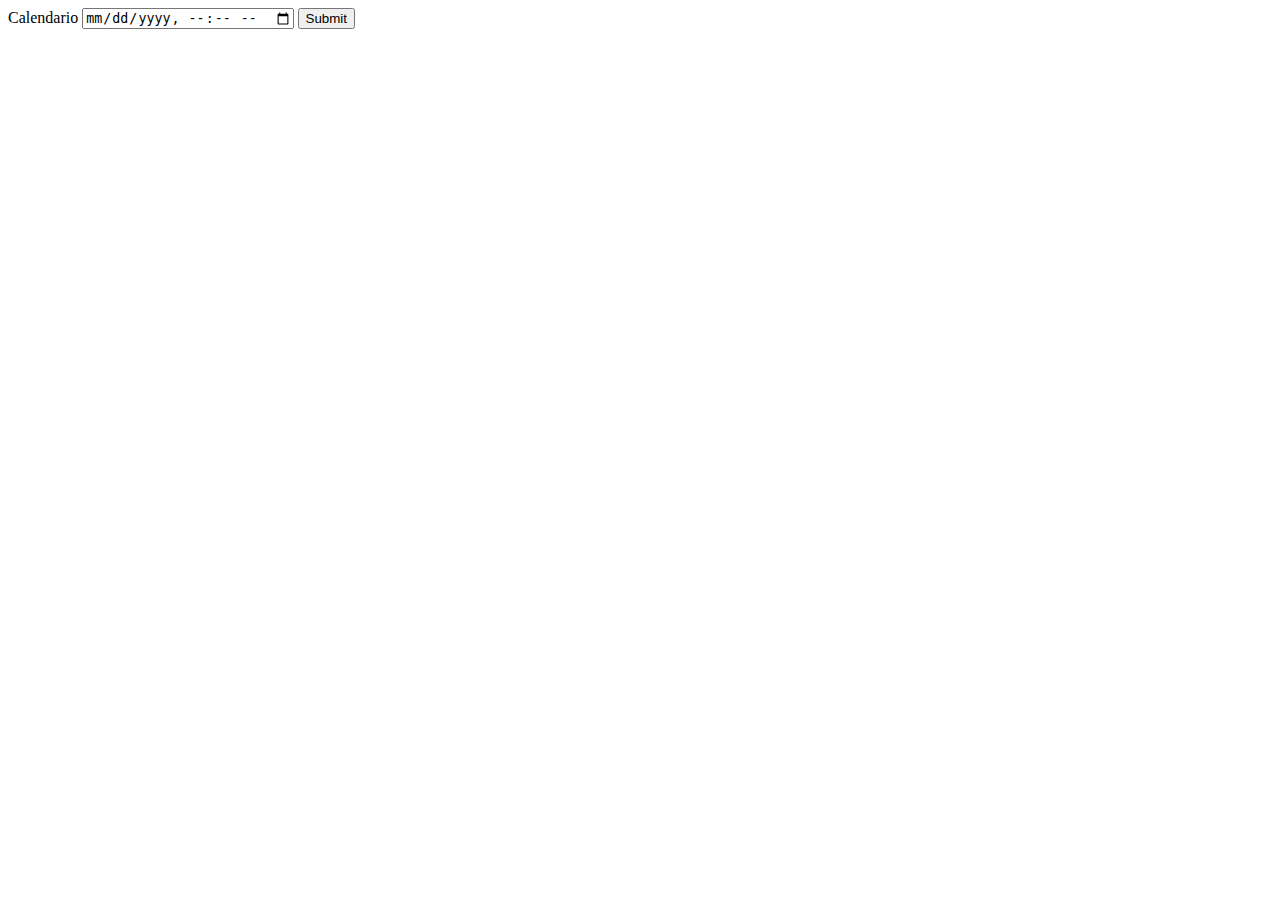
<file: claseCalendario/index.html>
<!DOCTYPE html>
<html lang="es">
<head>
    <meta charset="UTF-8">
    <meta http-equiv="X-UA-Compatible" content="IE=edge">
    <meta name="viewport" content="width=device-width, initial-scale=1.0">
    <title>Clase calendario</title>
</head>
<body>
    <!-- <form action="">
        <label for="hour">
            <span>Hour</span>
            <input type="time" id="hour" name="hour">
        </label>
        <label for="day">
            <span>Day</span>
            <input type="date" id="day" name="day">
        </label>
        <label for="week">
            <span>Week</span>
            <input type="week" id="week" name="week">
        </label>
        <label for="month">
            <span>Month</span>
            <input type="month" id="month" name="month">
        </label>
        <input type="submit">
    </form> -->

    <form action="">
        <label for="calendar">
            <span>Calendario</span>
            <input type="datetime-local" name="calendar" id="calendar">
            <input type="submit">
        </label>
    </form>
</body>
</html>
</file>
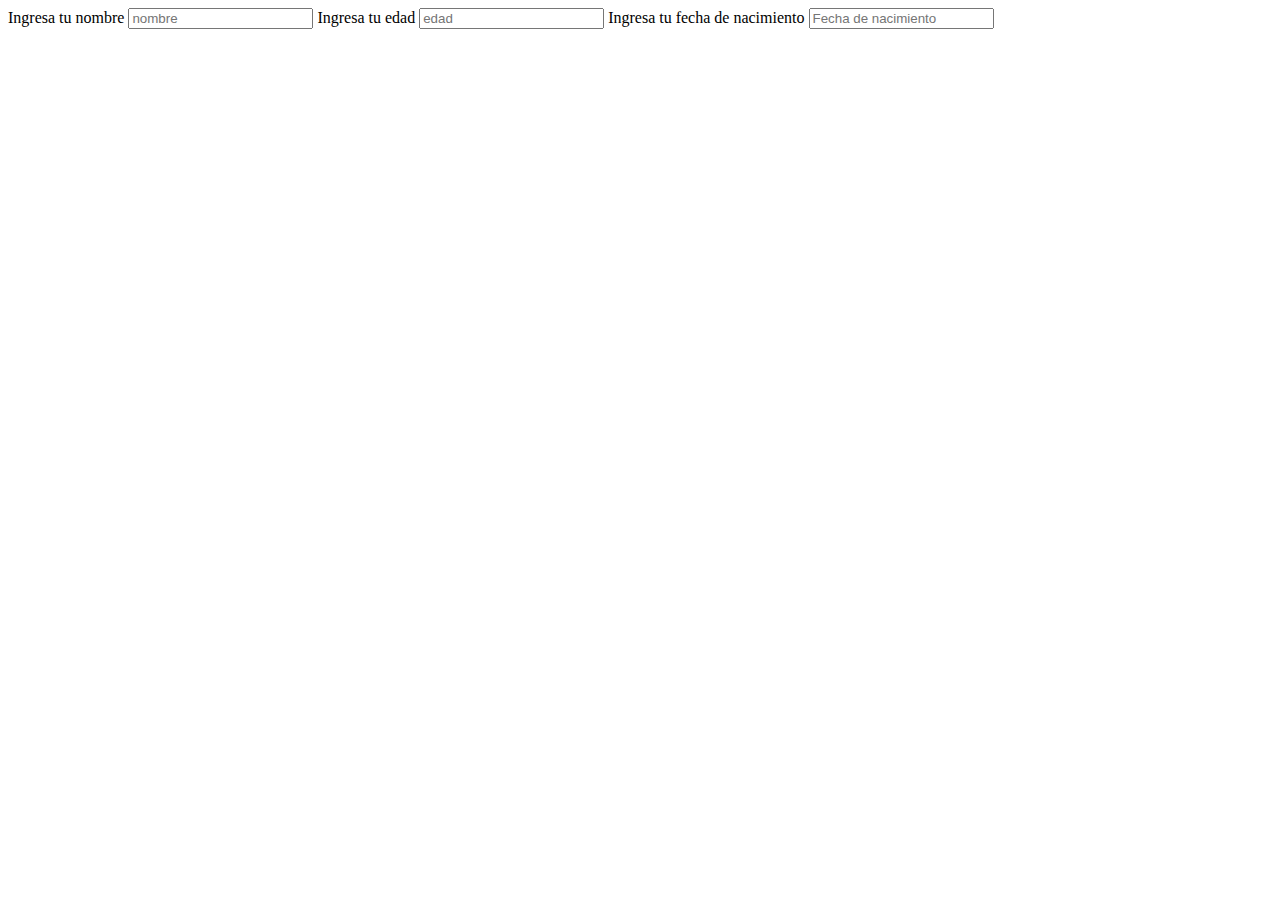
<file: claseForms/index.html>
<!DOCTYPE html>
<html lang="es">
<head>
    <meta charset="UTF-8">
    <meta http-equiv="X-UA-Compatible" content="IE=edge">
    <meta name="viewport" content="width=device-width, initial-scale=1.0">
    <title>Clase formularios</title>
</head>
<body>
    <form action="">
        <label for="nombre">
            <span>Ingresa tu nombre</span>
            <input type="text" id="nombre" placeholder="nombre">
        </label>
        <label for="edad">
            <span>Ingresa tu edad</span>
            <input type="number" id="edad" placeholder="edad">
        </label>
        <label for="fecha-nacimiento">
            <span>Ingresa tu fecha de nacimiento</span>
            <input type="number" id="fecha-nacimiento" placeholder="Fecha de nacimiento">
        </label>
    </form>
</body>
</html>
</file>
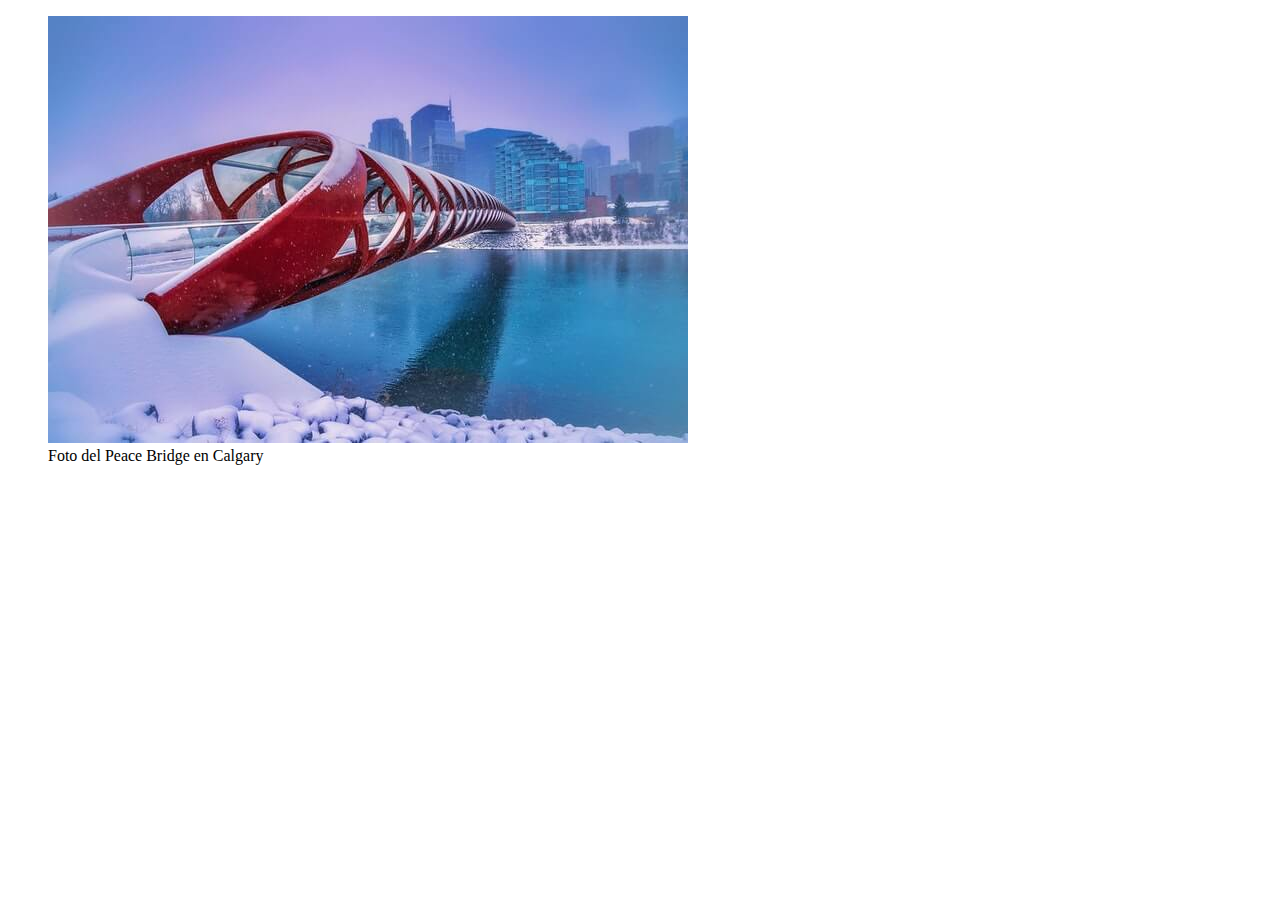
<file: claseImg/index.html>
<!DOCTYPE html>
<html lang="es">
  <head>
    <meta charset="UTF-8" />
    <meta http-equiv="X-UA-Compatible" content="IE=edge" />
    <meta name="viewport" content="width=device-width, initial-scale=1.0" />
    <title>Clase imagenes</title>
  </head>
  <body>
    <main>
      <section>
        <figure>
          <img src="./pics/small.jpg" alt="peace-bridge-calgary" />
          <figcaption>Foto del Peace Bridge en Calgary</figcaption>
        </figure>
      </section>
    </main>
  </body>
</html>
</file>
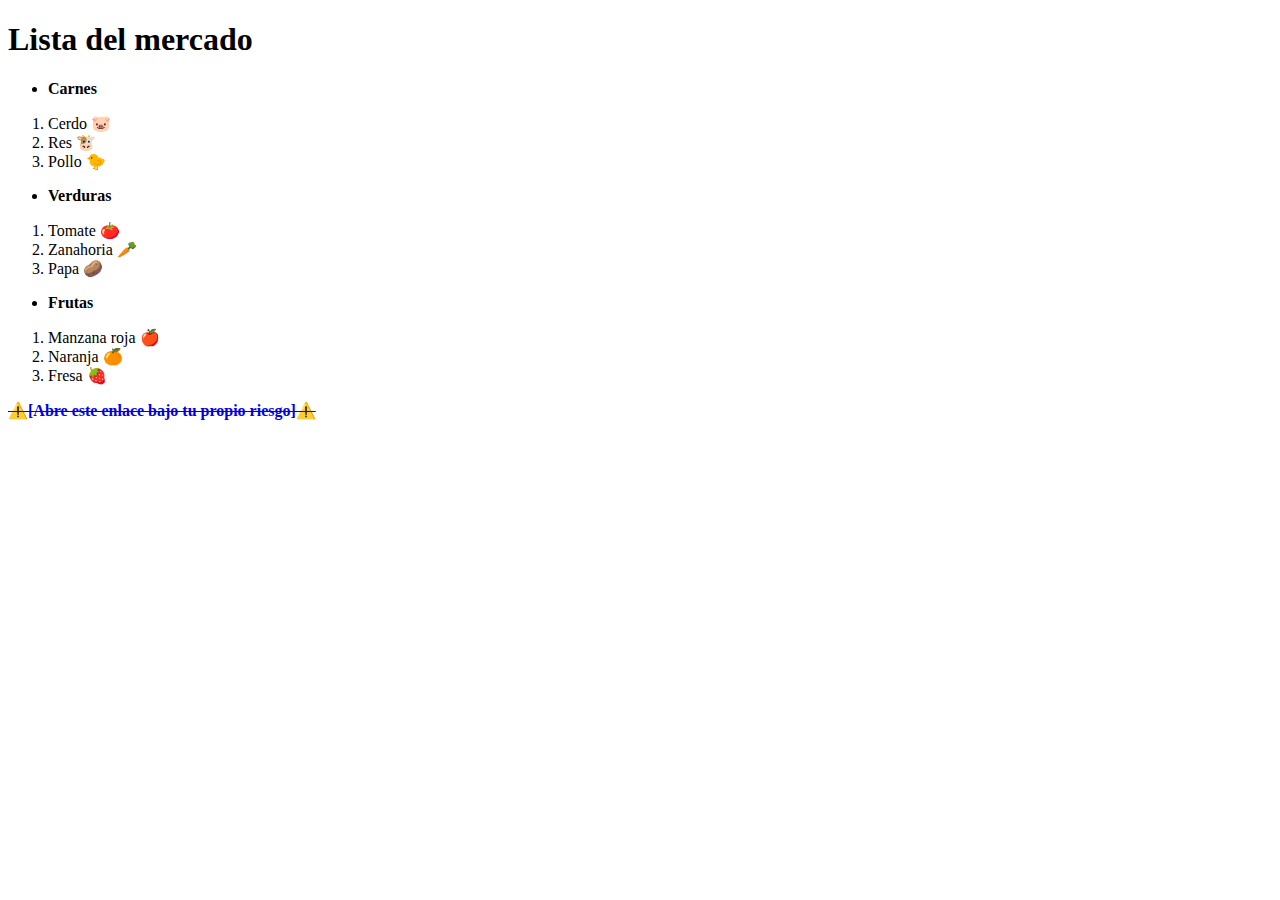
<file: claseIndex/index.html>
<!DOCTYPE html>
<html>
  <head>
    <meta charset="UTF-8" />
    <meta name="description" content="Descripción del sitio" />
    <meta name="robots" content="index, follow" />
    <title>Mi página</title>
    <meta name="viewport" content="width=device-width, initial-scale=1.0" />
    <link rel="stylesheet" href="./css/styles.css" />
  </head>
  <body>
    <header>
      <h1>Lista del mercado</h1>
    </header>
    <main>
      <section>
        <ul>
          <li>Carnes</li>
        </ul>
        <ol>
          <li>Cerdo 🐷</li>
          <li>Res 🐮</li>
          <li>Pollo 🐤</li>
        </ol>
        <ul>
          <li>Verduras</li>
        </ul>
        <ol>
          <li>Tomate 🍅</li>
          <li>Zanahoria 🥕</li>
          <li>Papa 🥔</li>
        </ol>
        <ul>
          <li>Frutas</li>
        </ul>
        <ol>
          <li>Manzana roja 🍎</li>
          <li>Naranja 🍊</li>
          <li>Fresa 🍓</li>
        </ol>
        <a href="https://www.youtube.com/watch?v=uMktbiDm8x8" target="_blank">⚠️[Abre este enlace bajo tu propio riesgo]⚠️</a>
      </section>
    </main>
  </body>
</html>
</file>
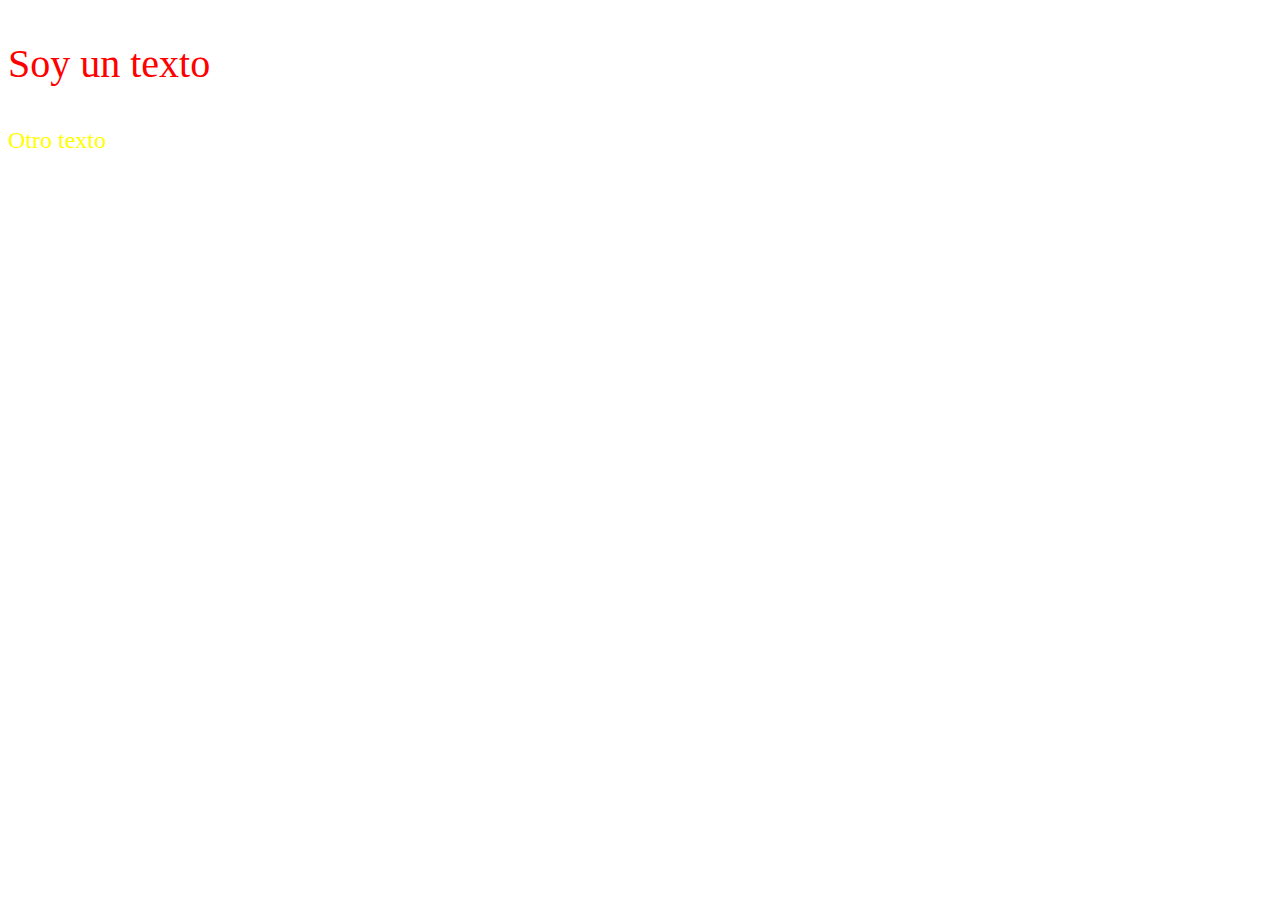
<file: CSS/claseCSS/index.html>
<!DOCTYPE html>
<html>
    <head>
        <meta charset="UTF-8">
        <meta http-equiv="X-UA-Compatible" content="ie=edge">
        <meta name="viewport" content="width=device-width, initial-scale=1.0">
        <title>Clase CSS</title>
        <link rel="stylesheet" href="./style.css">
    </head>
    <body>
        <main>
            <p class="parrafo">Soy un texto</p>
            <p id="texto">Otro texto</p>
        </main>
    </body>
</html>
</file>
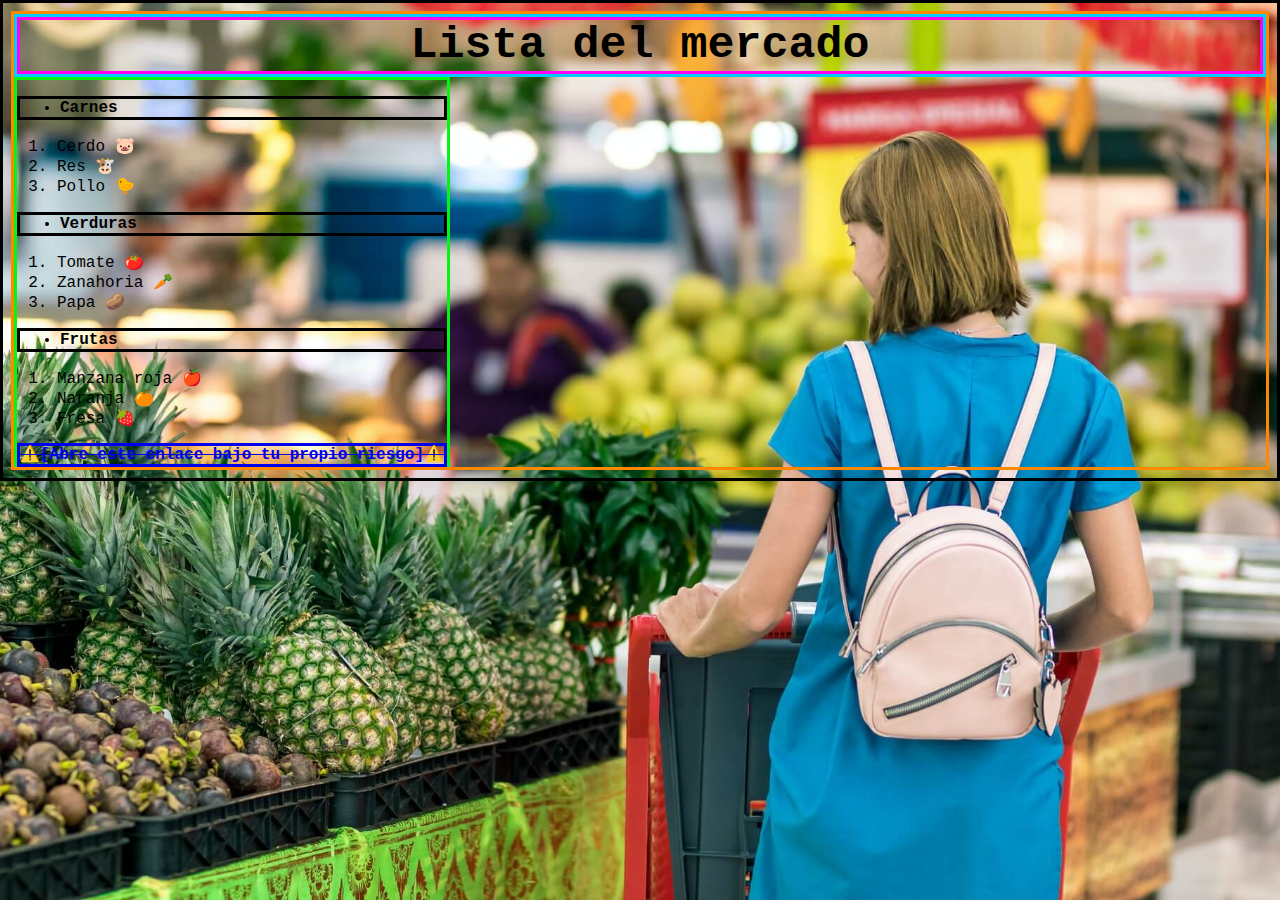
<file: HTML/claseIndex/index.html>
<!DOCTYPE html>
<html>
  <head>
    <meta charset="UTF-8" />
    <meta name="description" content="Descripción del sitio" />
    <meta name="robots" content="index, follow" />
    <title>Mi página</title>
    <meta name="viewport" content="width=device-width, initial-scale=1.0" />
    <link rel="stylesheet" href="./css/styles.css" />
  </head>
  <body>
    <header>
      <h1>Lista del mercado</h1>
    </header>
    <main>
      <section class="lista">
        <ul>
          <li>Carnes</li>
        </ul>
        <ol>
          <li>Cerdo 🐷</li>
          <li>Res 🐮</li>
          <li>Pollo 🐤</li>
        </ol>
        <ul>
          <li>Verduras</li>
        </ul>
        <ol>
          <li>Tomate 🍅</li>
          <li>Zanahoria 🥕</li>
          <li>Papa 🥔</li>
        </ol>
        <ul>
          <li>Frutas</li>
        </ul>
        <ol>
          <li>Manzana roja 🍎</li>
          <li>Naranja 🍊</li>
          <li>Fresa 🍓</li>
        </ol>
        <a href="https://www.youtube.com/watch?v=uMktbiDm8x8" target="_blank">⚠️[Abre este enlace bajo tu propio riesgo]⚠️</a>
      </section>
    </main>
  </body>
</html>
</file>
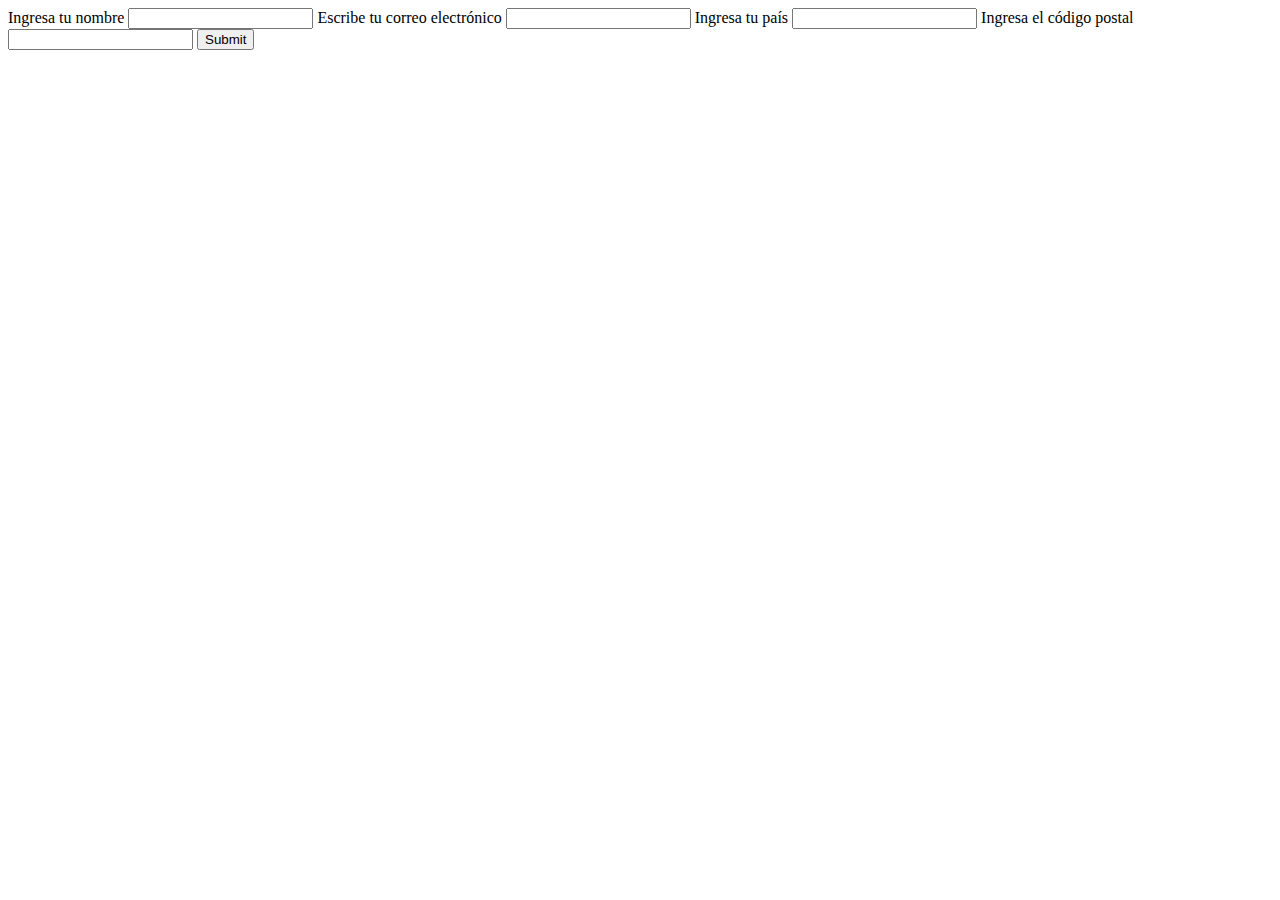
<file: claseForms/index2.html>
<!DOCTYPE html>
<html lang="es">
  <head>
    <meta charset="UTF-8" />
    <meta http-equiv="X-UA-Compatible" content="IE=edge" />
    <meta name="viewport" content="width=device-width, initial-scale=1.0" />
    <title>Clase de formularios</title>
  </head>
  <body>
    <main>
      <form action="">
        <label for="fullname">
            <span>Ingresa tu nombre</span>
            <input type="text" id="fullname" name="fullname" autocomplete="name" required>
        </label>
        <label for="email">
            <span>Escribe tu correo electrónico</span>
            <input type="email" id="email" name="email" autocomplete="email" required>
        </label>
        <label for="country">
            <span>Ingresa tu país</span>
            <input type="text" id="country" name="country" autocomplete="country" required>
        </label>
        <label for="postal-code">
            <span>Ingresa el código postal</span>
            <input type="text" id="postal-code" name="postal-code" autocomplete="postal-code" required>
        </label>
        <input type="submit">
      </form>
    </main>
  </body>
</html>
</file>
<file: claseIndex/css/styles.css>
ul {
    font-weight: bold;
}

a {
text-decoration: none;
font-weight: bold;
text-decoration-line:line-through;
}
</file>
<file: CSS/claseCSS/style.css>
/*layer*/
p {
    color: blue;
    font-size: 40px;
}

/*class*/
.parrafo {
    color: red;
}

/*id*/
#texto {
    color: yellow;
    font-size: 24px;
}
</file>
<file: HTML/claseIndex/css/styles.css>
:root {
    border-style:solid;
}

header {
    border-color: rgb(0, 204, 255);
    border-style:solid;
}

body {
    border-color: rgb(255, 136, 0);
    border-style:solid;
    font-family: 'Courier New', Courier, monospace;
    background-image: url("../images/market-bg.jpg");
    background-position: center;
    background-repeat: no-repeat;
    background-attachment: fixed;
    background-size:cover;
}

h1 {
    border-color: rgb(255, 0, 242);
    border-style:solid;
    font-size: 45px;
    font-weight: 900;
    text-align: center;
    /* border: 10; */
    padding: 0;
    margin: 0;
}

.lista{
    border-style:solid;
    border-color: rgb(4, 245, 16);
    display: inline-block;
}

ul {
    font-weight: bold;
    border-style:solid;
}

a {
    border-style:solid;
    text-decoration: none;
font-weight: bold;
text-decoration-line:line-through;
}
</file>
